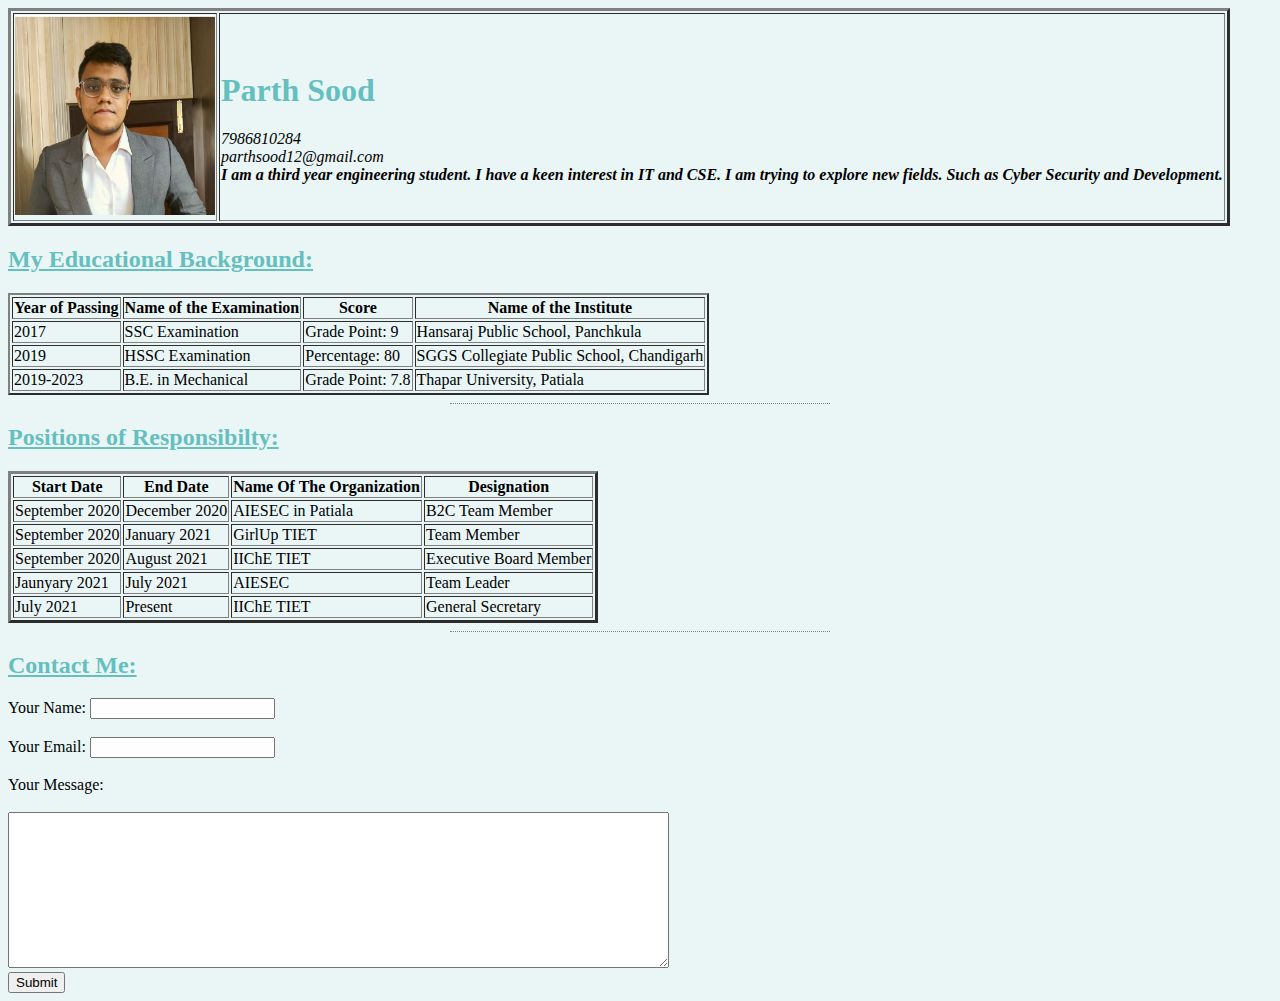
<file: index.html>
<!DOCTYPE html>
<html lang="en" dir="ltr">
  <head>
    <meta charset="utf-8">
    <title> Parth Sood </title>
    <link rel="stylesheet" href="css/style.css">
  </head>



  <body>
    <table border="3">
      <td>
        <img src="1.jpg" alt="Parth's image">
      </td>
      <td>
        <h1>
          Parth Sood
        </h1>
        <em>7986810284</em>
        <br>
        <em>parthsood12@gmail.com</em>
        <br>
        <strong><em>I am a third year engineering student. I have a keen interest in IT and CSE. I am trying to explore new fields. Such as Cyber Security and Development.</em></strong>
        </table>
        <h2><a href="education.html">My Educational Background: </a></h2>
    <table border="2">
      <thead>
        <th>
          Year of Passing
        </th>
        <th>
          Name of the Examination
        </th>
        <th>
          Score
        </th>
        <th>
          Name of the Institute
        </th>
      </thead>
      <tr>
        <td>
          2017
        </td>
        <td>
          SSC Examination
        </td>
        <td>
          Grade Point: 9
        </td>
        <td>
          Hansaraj Public School, Panchkula
        </td>
      </tr>
      <tr>
        <td>
          2019
        </td>
        <td>
          HSSC Examination
        </td>
        <td>
          Percentage: 80
        </td>
        <td>
          SGGS Collegiate Public School, Chandigarh
        </td>
      </tr>
      <tr>
        <td>
          2019-2023
        </td>
        <td>
          B.E. in Mechanical
        </td>
        <td>
          Grade Point: 7.8
        </td>
        <td>
          Thapar University, Patiala
        </td>
      </tr>
    </table>
    <hr>
    <h2>
      <a href="experience.html">Positions of Responsibilty:</a>
    </h2>
    <table border="3" >
      <thead>
        <th>
          Start Date
        </th>
        <th>
          End Date
        </th>
        <th>
          Name Of The Organization
        </th>
        <th>
          Designation
        </th>


      </thead>
    <tr>
      <td>
        September 2020
      </td>
      <td>
        December 2020
      </td>
      <td>
        AIESEC in Patiala
      </td>
      <td>
        B2C Team Member
      </td>
    </tr>
    <tr>
      <td>
        September 2020
      </td>
      <td>
        January 2021
      </td>
      <td>
        GirlUp TIET
      </td>
      <td>
        Team Member
      </td>
    </tr>
    <tr>
      <td>
        September 2020
      </td>
      <td>
        August 2021
      </td>
      <td>
        IIChE TIET
      </td>
      <td>
        Executive Board Member
      </td>
    </tr>
    <tr>
      <td>
        Jaunyary 2021
      </td>
      <td>
        July 2021
      </td>
      <td>
        AIESEC
      </td>
      <td>
        Team Leader
      </td>
    </tr>
    <tr>
      <td>
        July 2021
      </td>
      <td>
        Present
      </td>
      <td>
        IIChE TIET
      </td>
      <td>
        General Secretary
      </td>
    </tr>
    </table>
    <hr>
        <h2>
          <a href="contactme.html">Contact Me:</a>
        </h2>
        <form class="" action="mailto:parthsood12@gmail.com" method="post" enctype="text/plain">
          <label>Your Name: </label>
          <input type="text" name="YourName" value="">
          <br>
          <br>
          <label>Your Email: </label>
          <input type="email" name="YourEmail" value="">
          <br>
          <br>
          <label>Your Message: </label>
          <br>
          <br>
          <textarea name="name" rows="10" cols="80"></textarea>
          <br>
          <input type="submit" name="">
        </form>
      </td>

  </body>
</html>
</file>
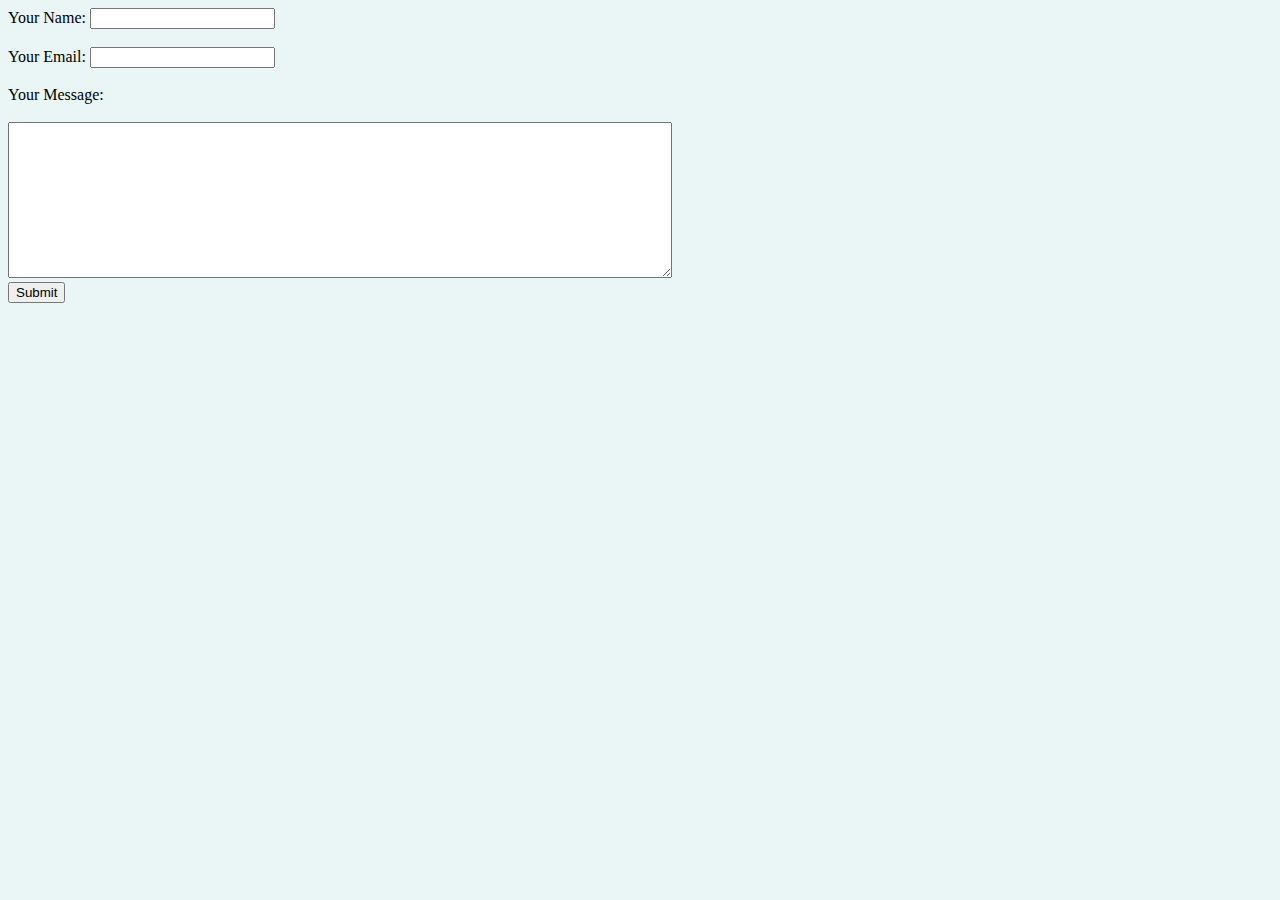
<file: contactme.html>
<!DOCTYPE html>
<html lang="en" dir="ltr">
  <head>
    <meta charset="utf-8">
    <title></title>
    <link rel="stylesheet" href="css/style.css">
  </head>

  <body>
    <form class="" action="mailto:parthsood12@gmail.com" method="post" enctype="text/plain">
      <label>Your Name: </label>
      <input type="text" name="YourName" value="">
      <br>
      <br>
      <label>Your Email: </label>
      <input type="email" name="YourEmail" value="">
      <br>
      <br>
      <label>Your Message: </label>
      <br>
      <br>
      <textarea name="name" rows="10" cols="80"></textarea>
      <br>
      <input type="submit" name="">
    </form>

  </body>
</html>
</file>
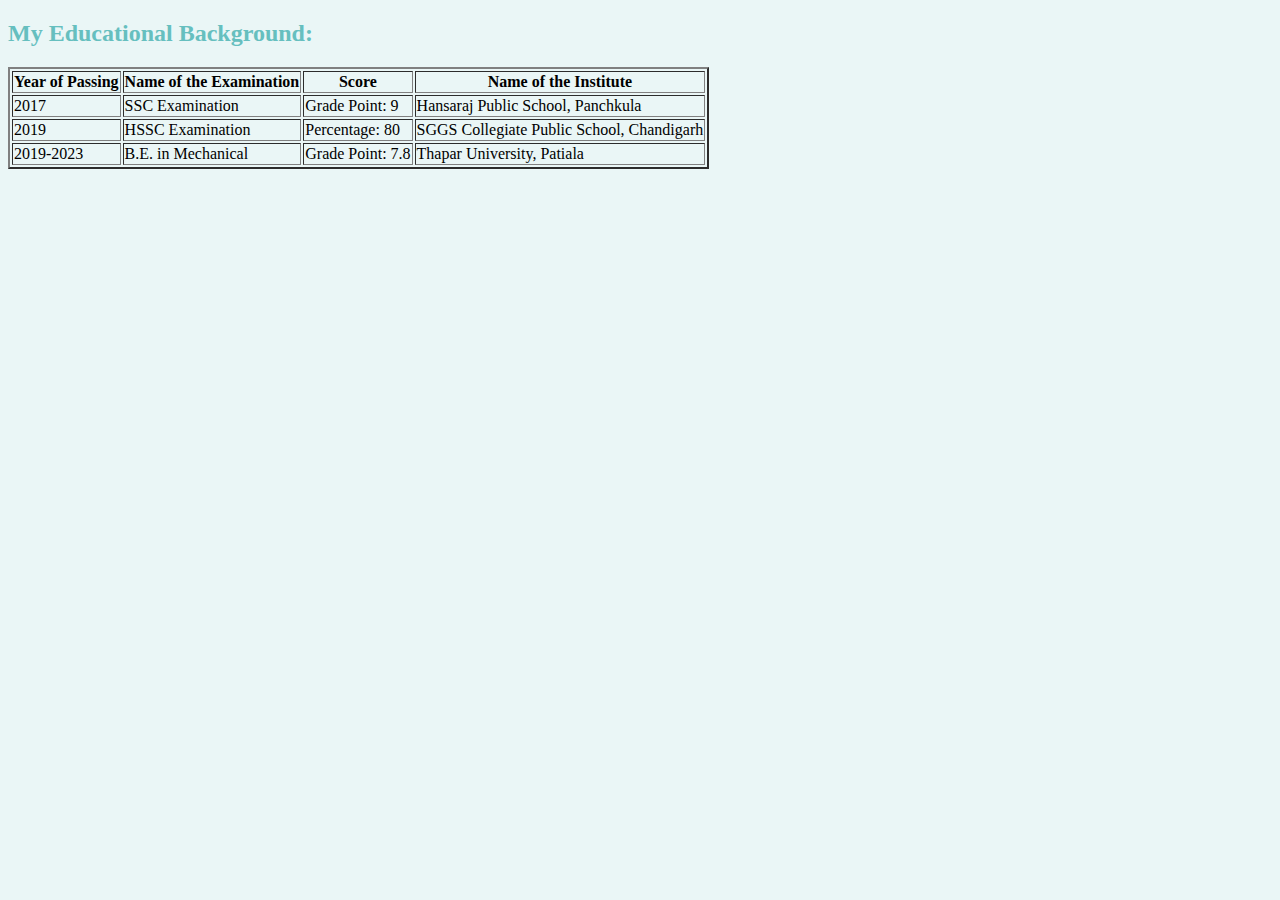
<file: education.html>
<!DOCTYPE html>
<html lang="en" dir="ltr">
  <head>
    <meta charset="utf-8">
    <title>Education</title>
<link rel="stylesheet" href="css/style.css">
  </head>

  <body>
    <h2>My Educational Background:</h2>
<table border="2">
  <thead>
    <th>
      Year of Passing
    </th>
    <th>
      Name of the Examination
    </th>
    <th>
      Score
    </th>
    <th>
      Name of the Institute
    </th>
  </thead>
  <tr>
    <td>
      2017
    </td>
    <td>
      SSC Examination
    </td>
    <td>
      Grade Point: 9
    </td>
    <td>
      Hansaraj Public School, Panchkula
    </td>
  </tr>
  <tr>
    <td>
      2019
    </td>
    <td>
      HSSC Examination
    </td>
    <td>
      Percentage: 80
    </td>
    <td>
      SGGS Collegiate Public School, Chandigarh
    </td>
  </tr>
  <tr>
    <td>
      2019-2023
    </td>
    <td>
      B.E. in Mechanical
    </td>
    <td>
      Grade Point: 7.8
    </td>
    <td>
      Thapar University, Patiala
    </td>
  </tr>
</table>
  </body>
</html>
</file>
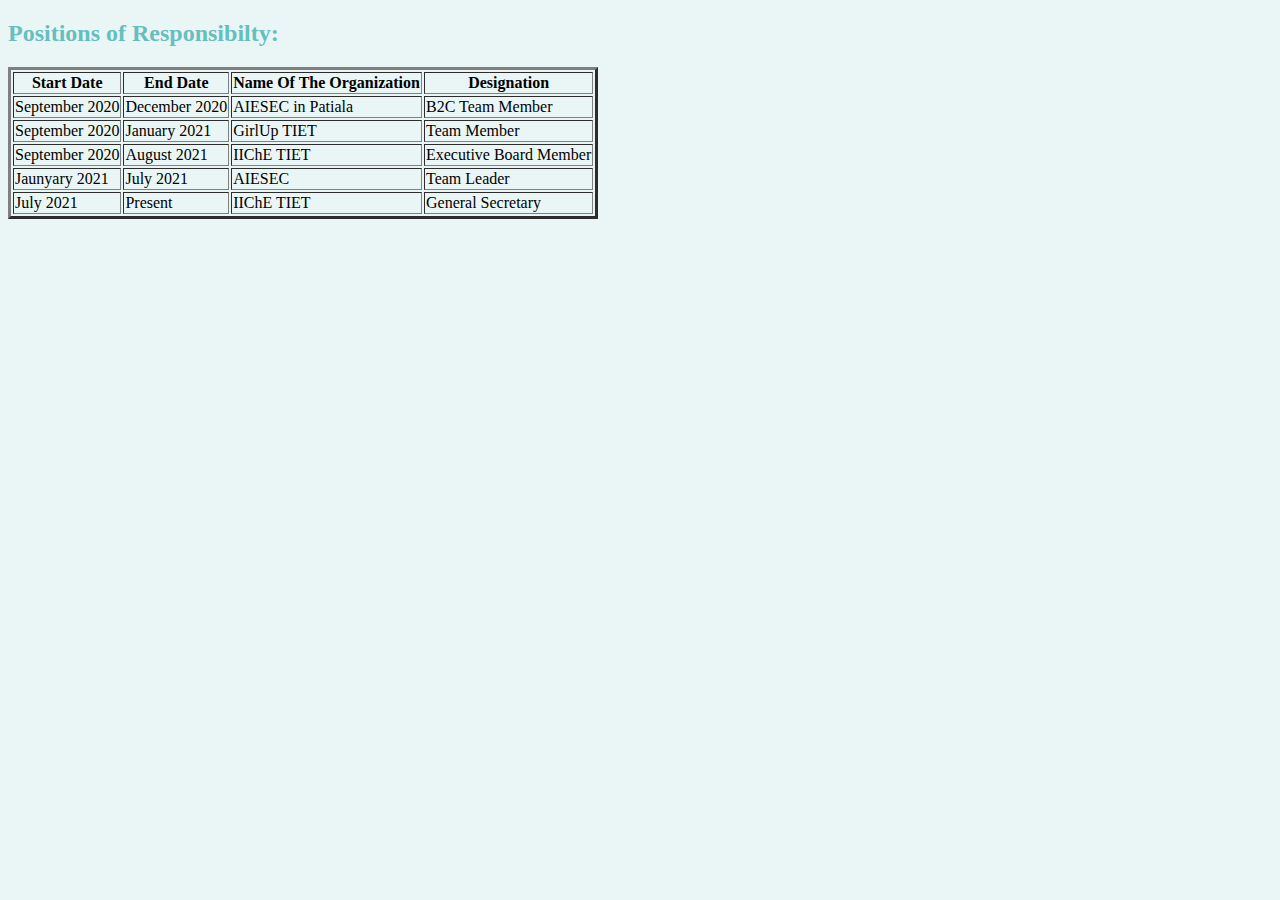
<file: experience.html>
<!DOCTYPE html>
<html lang="en" dir="ltr">
  <head>
    <meta charset="utf-8">

    <title>Positions of Responsibilty</title>
    <link rel="stylesheet" href="css/style.css">
  </head>
  <body>
<h2>Positions of Responsibilty:</h2>
<table border="3" >
  <thead>
    <th>
      Start Date
    </th>
    <th>
      End Date
    </th>
    <th>
      Name Of The Organization
    </th>
    <th>
      Designation
    </th>


  </thead>
<tr>
  <td>
    September 2020
  </td>
  <td>
    December 2020
  </td>
  <td>
    AIESEC in Patiala
  </td>
  <td>
    B2C Team Member
  </td>
</tr>
<tr>
  <td>
    September 2020
  </td>
  <td>
    January 2021
  </td>
  <td>
    GirlUp TIET
  </td>
  <td>
    Team Member
  </td>
</tr>
<tr>
  <td>
    September 2020
  </td>
  <td>
    August 2021
  </td>
  <td>
    IIChE TIET
  </td>
  <td>
    Executive Board Member
  </td>
</tr>
<tr>
  <td>
    Jaunyary 2021
  </td>
  <td>
    July 2021
  </td>
  <td>
    AIESEC
  </td>
  <td>
    Team Leader
  </td>
</tr>
<tr>
  <td>
    July 2021
  </td>
  <td>
    Present
  </td>
  <td>
    IIChE TIET
  </td>
  <td>
    General Secretary
  </td>
</tr>
</table>
  </body>
</html>
</file>
<file: css/style.css>
img{
    height: 200px;

  }
  img:hover{
    border-radius: 100%;
    height: 250px;
  }
  body{
    background-color: #EAF6F6;
  }
  h1{
    color: #66BFBF;
  }
  h2{
    color: #66BFBF;
  }
  a{
    color: #66BFBF;
  }
  a:hover {
  color: red;
  background-color: transparent;
  text-decoration: underline;
}
  hr{
    border-style: none;
    border-top-style: dotted;
    border-color: grey;
    border-width: 1px;
    height: 0;
    width: 30%;
  }
</file>
